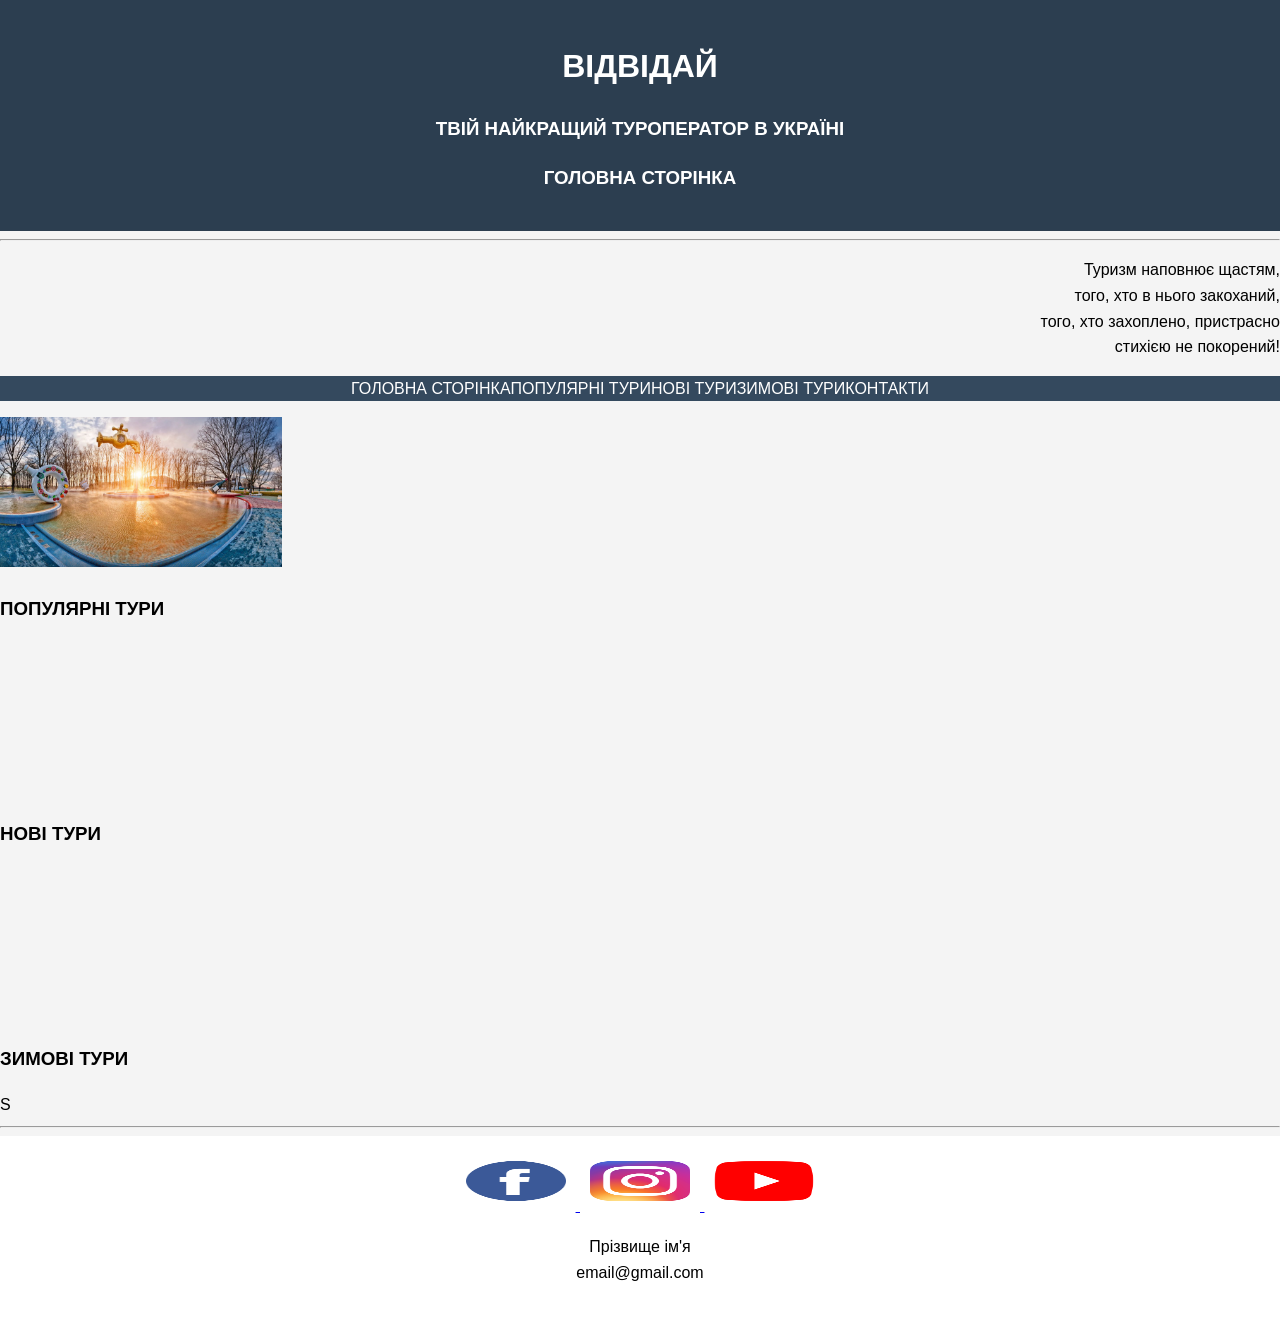
<file: index.html>
<!DOCTYPE html>
<html>
<head>
   <meta charset="utf-8">
   <meta name="viewport" content="width=device-width, initial-scale=1">
   <title>Туристична агенція</title>
   <link rel="stylesheet" type="text/css" href="style.css">
</head>
<body>
<header>
   <h1 align="center">ВІДВІДАЙ</h1>
   <h3 align="center">ТВІЙ НАЙКРАЩИЙ ТУРОПЕРАТОР В УКРАЇНІ</h3>
   <h3 align="center">ГОЛОВНА СТОРІНКА</h3>
</header>
<hr>
<main>
   <p align="right">
      Туризм наповнює щастям, <br>
того, хто в нього закоханий,<br>
того, хто захоплено, пристрасно<br>
стихією не покорений! 
   </p>
   <section>
       <nav>
         <ul>
       <li><a href="index.html"> ГОЛОВНА СТОРІНКА </a></li>
         <li><a href="popularni_tury.html"> ПОПУЛЯРНІ ТУРИ</a></li>
      <li><a href="novi_tury.html"> НОВІ ТУРИ</a></li>
      <li><a href="zumovi_tury.html"> ЗИМОВІ ТУРИ</a></li>
      <li><a href="#contact"> КОНТАКТИ</a></li>
       <ul>
       </nav>
       <article>
        <div>
          <img src="img/img_1.png" with=150px height=150px>
          <h3> ПОПУЛЯРНІ ТУРИ </h3> 
     </div>
     <div>
          <img scr="img/img_2.png" with=150px height=150px>
          <h3> НОВІ ТУРИ </h3>
     </div>
     <div>
           <img scr="img/img_3.png" with=150px height=150px>
          <h3> ЗИМОВІ ТУРИ </h3>
     </div>S
       </article>
   <section>
<main>
   <hr>
<footer>
   <a href="https://www.facebook.com/?locate=uk_UA" >
   <img src="img/fb.png" width="100px" height="100px">
</a>

   <a href="https://www.instagram.com/">
   <img src="img/insta.png" width="100px" height="100px">
</a>

   <a href="https://www.youtube.com/?app=desktop&gl=UA&hl=uk">
   <img src="img/youtube.png" width="100px" height="100px">
</a>
   <p>Прізвище ім'я<br>
 <a name="contact">email@gmail.com</a>
   </p>
</footer>
</body>
</html>
</file>
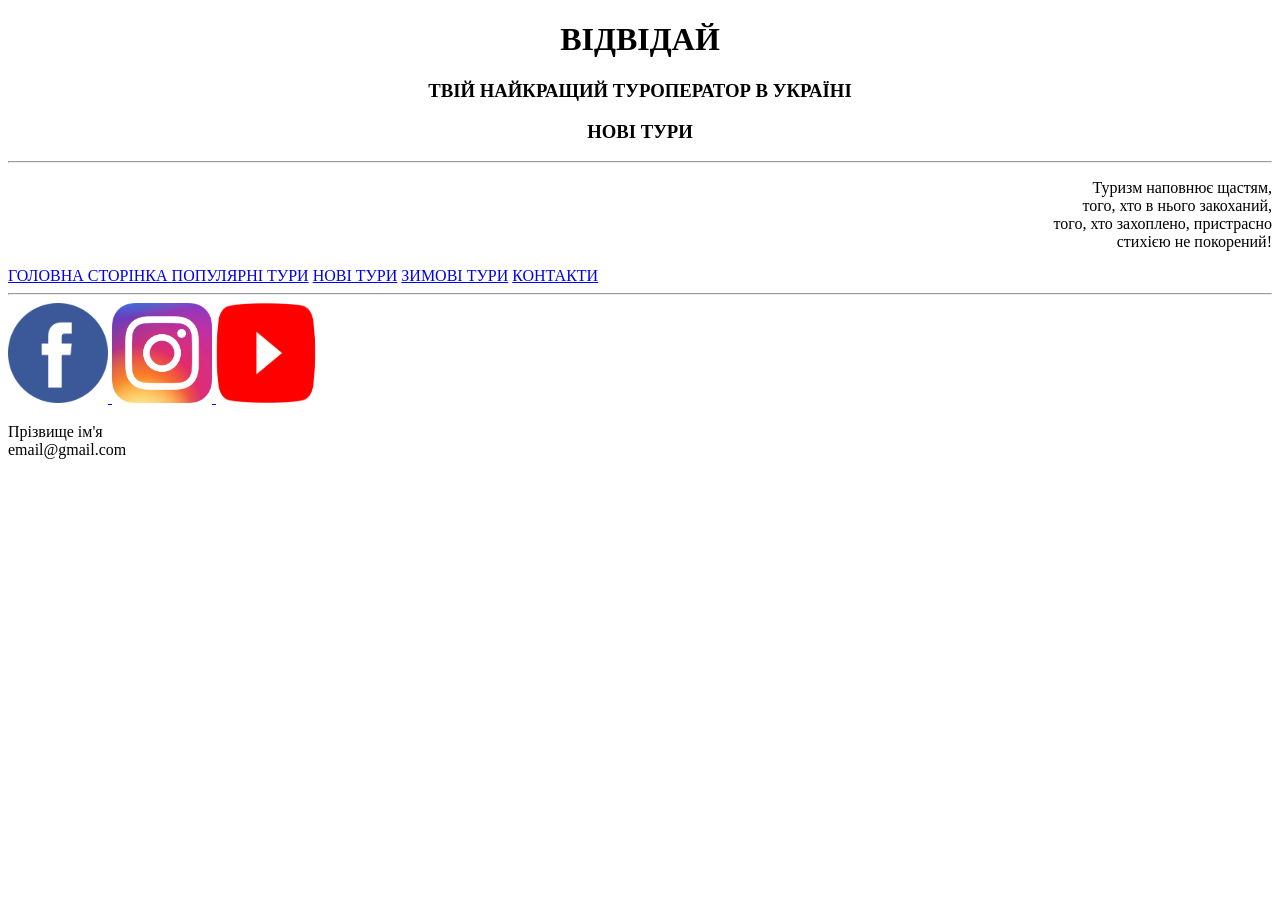
<file: novi_tury.html>
<!DOCTYPE html>
<html>
<head>
   <meta charset="utf-8">
   <title>Туристична агенція</title>
</head>
<body>
<header>
   <h1 align="center">ВІДВІДАЙ</h1>
   <h3 align="center">ТВІЙ НАЙКРАЩИЙ ТУРОПЕРАТОР В УКРАЇНІ</h3>
   <h3 align="center">НОВІ ТУРИ</h3>
</header>
<hr>
<main>
   <p align="right">
      Туризм наповнює щастям, <br>
того, хто в нього закоханий,<br>
того, хто захоплено, пристрасно<br>
стихією не покорений! 
   </p>
   <section>
       <nav>
          <a href="index.html"> ГОЛОВНА СТОРІНКА </a>
          <a href="populiarni_tury.html">ПОПУЛЯРНІ ТУРИ</a>
          <a href="novi_tury.html ">НОВІ ТУРИ</a>
          <a href="zymovi_tury.html">ЗИМОВІ ТУРИ</a>
          <a href="#contact">КОНТАКТИ</a>
         
       </nav>
       <article>
          
       </article>
   <section>
<main>
   <hr>
<footer>
   <a href="https://www.facebook.com/?locate=uk_UA" >
   <img src="img/fb.png" width="100px" height="100px">
</a>

   <a href="https://www.instagram.com/">
   <img src="img/insta.png" width="100px" height="100px">
</a>

   <a href="https://www.youtube.com/?app=desktop&gl=UA&hl=uk">
   <img src="img/youtube.png" width="100px" height="100px">
</a>
   <p>Прізвище ім'я<br>
 <a name="contact">email@gmail.com</a>
   </p>
</footer>
</body>
</html>
</file>
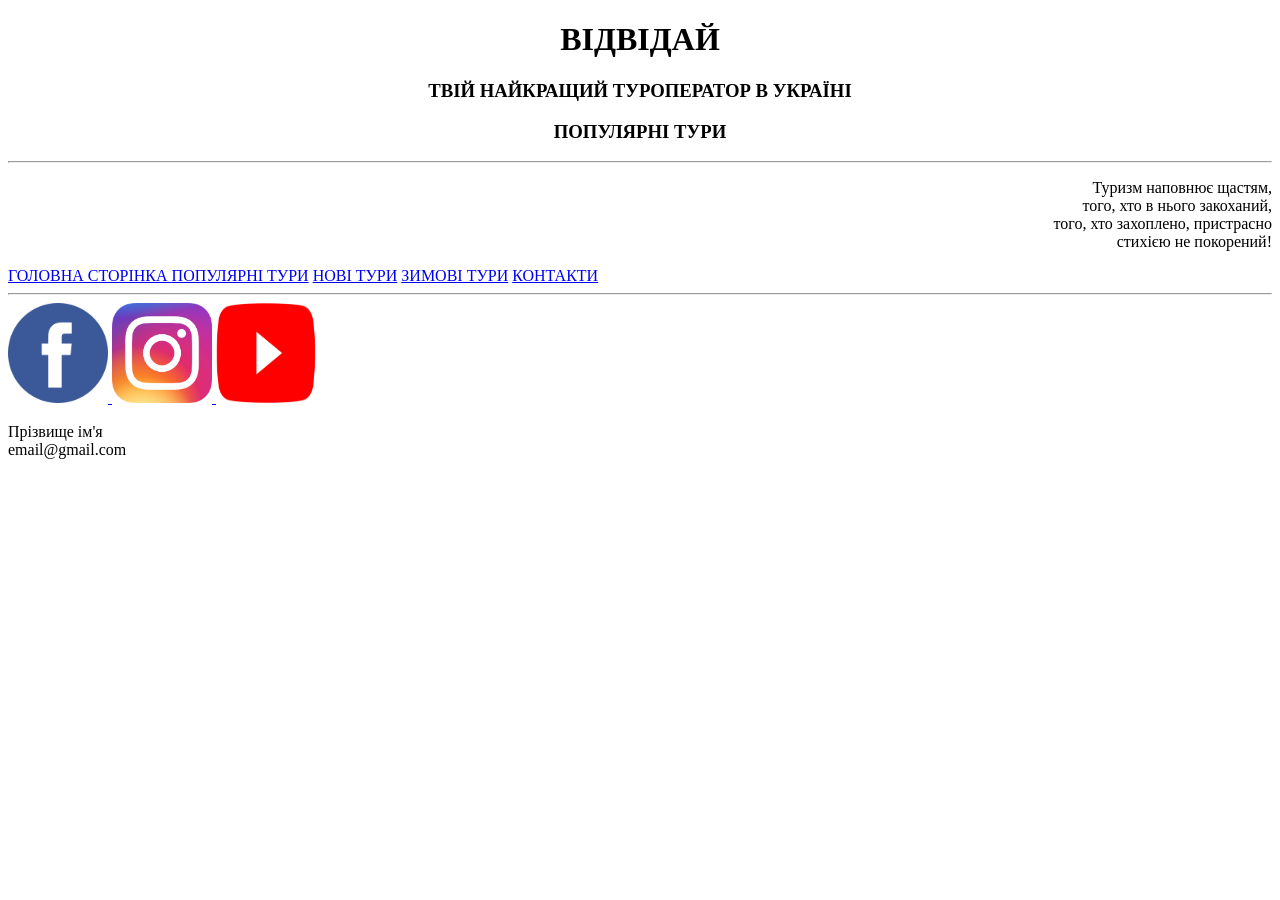
<file: populiarni_tury.html>
<!DOCTYPE html>
<html>
<head>
   <meta charset="utf-8">
   <title>Туристична агенція</title>
</head>
<body>
<header>
   <h1 align="center">ВІДВІДАЙ</h1>
   <h3 align="center">ТВІЙ НАЙКРАЩИЙ ТУРОПЕРАТОР В УКРАЇНІ</h3>
   <h3 align="center">ПОПУЛЯРНІ ТУРИ</h3>
</header>
<hr>
<main>
   <p align="right">
      Туризм наповнює щастям, <br>
того, хто в нього закоханий,<br>
того, хто захоплено, пристрасно<br>
стихією не покорений! 
   </p>
   <section>
       <nav>
          <a href="index.html"> ГОЛОВНА СТОРІНКА </a>
          <a href="populiarni_tury.html">ПОПУЛЯРНІ ТУРИ</a>
          <a href="novi_tury.html ">НОВІ ТУРИ</a>
          <a href="zymovi_tury.html">ЗИМОВІ ТУРИ</a>
          <a href="#contact">КОНТАКТИ</a>
         
       </nav>
       <article>
          
       </article>
   <section>
<main>
   <hr>
<footer>
   <a href="https://www.facebook.com/?locate=uk_UA" >
   <img src="img/fb.png" width="100px" height="100px">
</a>

   <a href="https://www.instagram.com/">
   <img src="img/insta.png" width="100px" height="100px">
</a>

   <a href="https://www.youtube.com/?app=desktop&gl=UA&hl=uk">
   <img src="img/youtube.png" width="100px" height="100px">
</a>
   <p>Прізвище ім'я<br>
 <a name="contact">email@gmail.com</a>
   </p>
</footer>
</body>
</html>
</file>
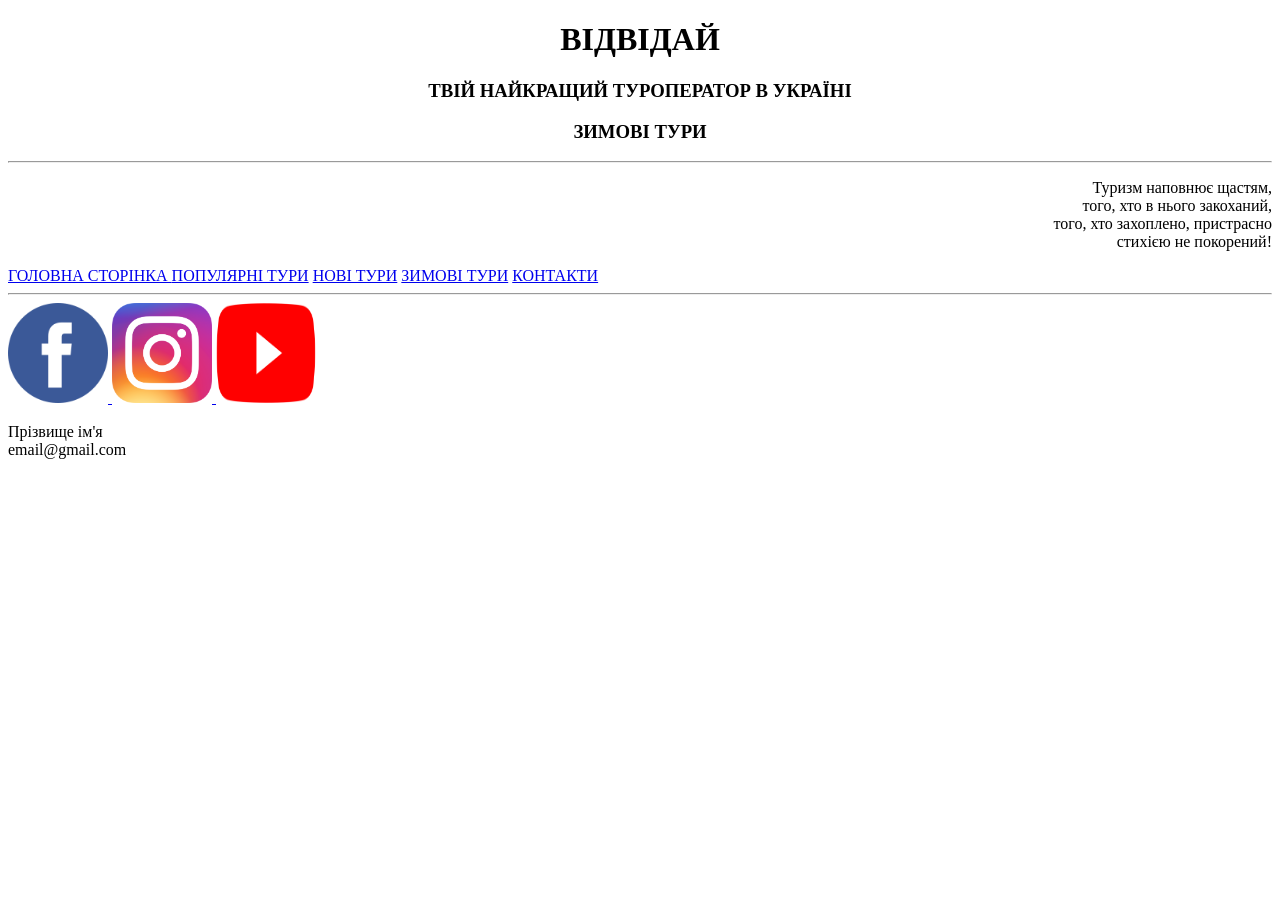
<file: zymovi_tury.html>
<!DOCTYPE html>
<html>
<head>
   <meta charset="utf-8">
   <title>Туристична агенція</title>
</head>
<body>
<header>
   <h1 align="center">ВІДВІДАЙ</h1>
   <h3 align="center">ТВІЙ НАЙКРАЩИЙ ТУРОПЕРАТОР В УКРАЇНІ</h3>
   <h3 align="center">ЗИМОВІ ТУРИ</h3>
</header>
<hr>
<main>
   <p align="right">
      Туризм наповнює щастям, <br>
того, хто в нього закоханий,<br>
того, хто захоплено, пристрасно<br>
стихією не покорений! 
   </p>
   <section>
       <nav>
          <a href="index.html"> ГОЛОВНА СТОРІНКА </a>
          <a href="populiarni_tury.html">ПОПУЛЯРНІ ТУРИ</a>
          <a href="novi_tury.html ">НОВІ ТУРИ</a>
          <a href="zymovi_tury.html">ЗИМОВІ ТУРИ</a>
          <a href="#contact">КОНТАКТИ</a>
         
       </nav>
       <article>
          
       </article>
   <section>
<main>
   <hr>
<footer>
   <a href="https://www.facebook.com/?locate=uk_UA" >
   <img src="img/fb.png" width="100px" height="100px">
</a>

   <a href="https://www.instagram.com/">
   <img src="img/insta.png" width="100px" height="100px">
</a>

   <a href="https://www.youtube.com/?app=desktop&gl=UA&hl=uk">
   <img src="img/youtube.png" width="100px" height="100px">
</a>
   <p>Прізвище ім'я<br>
 <a name="contact">email@gmail.com</a>
   </p>
</footer>
</body>
</html>
</file>
<file: style.css>
body {
	font-family: Arial, sans-serif;
	margin:0;
	padding: 0;
	line-height: 1.6;
	background-color: #f4f4f4;
}
header {
	background-color: #2c3e50;
	color:white;
	padding: 20px 0;
	text-align:center;
}

nav ul {
	list-style: none;
	padding: 0;
	display: flex;
	flex-wrap: wrap;
	justify-content: center;
	background: #34495e;
}

nav a {
	text-decoration: none;
	color:white;
	padding: 15px 20;
	display: block;

}

nav a:hover {
	background-color: #3498db;
}
acticle {
	display: flex;
	flex-wrap: wrap;
	justify-content: center;
	gap: 20px;
	padding: 20px;
}

acticle div {
	background: white;
	padding: 15px;
	border-radius: 10px;
	box-shadov:0 4px 8px rgba(0,0,0,0.1);
	width:250px;
	text-align: center;

}

acticle div {
	width:100%;
	height: auto;
	border-radius: 5px;

}

footer {
	text-align: center;
	padding: 15px;
	background:white;

}
footer img {
	wight:40px;
	height: 40px;
	margin: 10px;
	transition: ;
}

link
</file>
